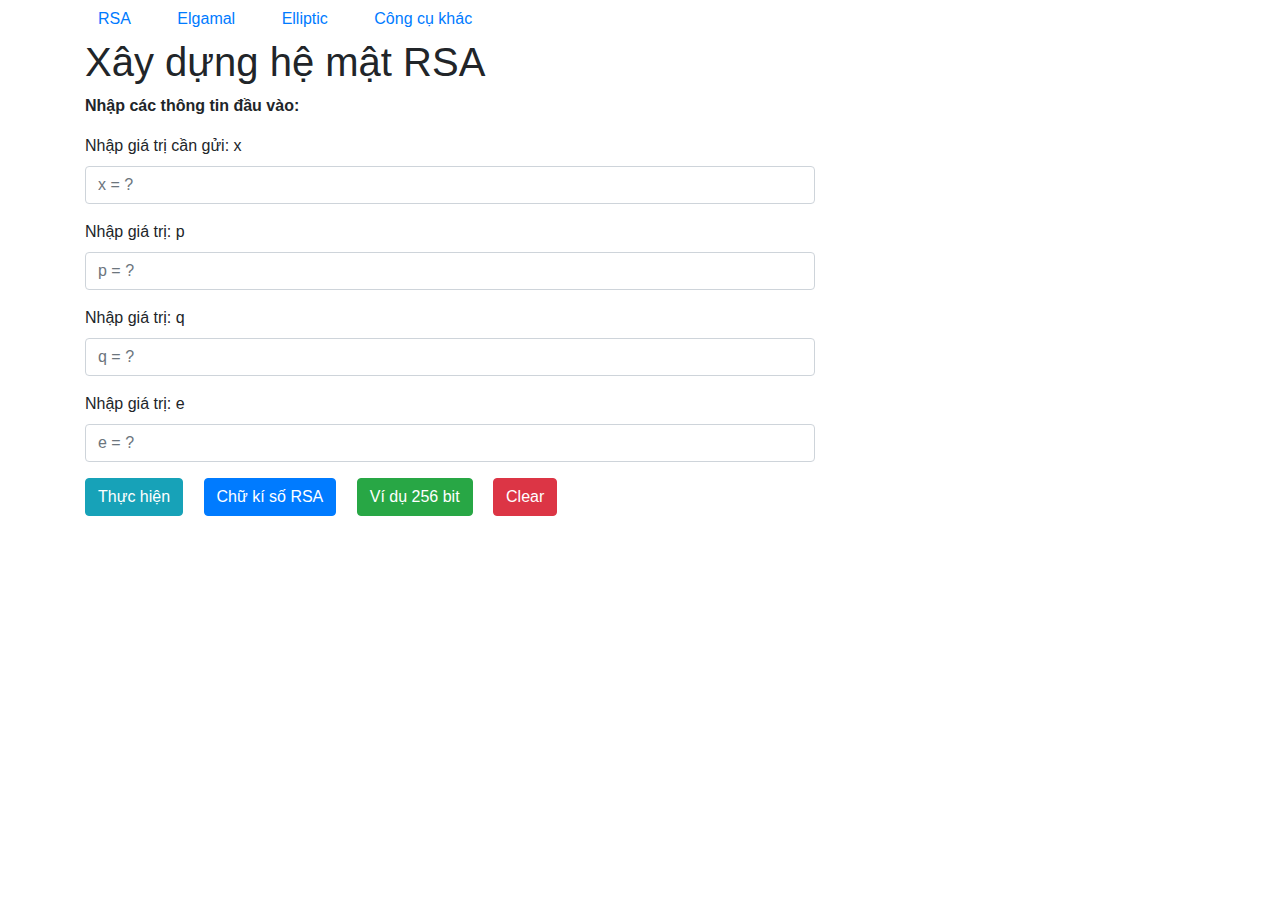
<file: index.html>
<!DOCTYPE html>
<html>
  <head>
    <meta charset="utf-8" />
    <meta name="viewport" content="width=device-width, initial-scale=1" />
    <title>Xây dựng hệ mật RSA</title>
    <link
      rel="stylesheet"
      href="https://maxcdn.bootstrapcdn.com/bootstrap/4.0.0/css/bootstrap.min.css"
      integrity="sha384-Gn5384xqQ1aoWXA+058RXPxPg6fy4IWvTNh0E263XmFcJlSAwiGgFAW/dAiS6JXm"
      crossorigin="anonymous"
    />
    <script src="https://ajax.googleapis.com/ajax/libs/jquery/3.5.1/jquery.min.js"></script>
    <script src="https://maxcdn.bootstrapcdn.com/bootstrap/3.4.1/js/bootstrap.min.js"></script>
    <script src="https://peterolson.github.io/BigInteger.js/BigInteger.min.js"></script>
    <script src="function.js"></script>
    <link href="style.css" rel="stylesheet" type="text/css" />
  </head>
  <body class="container">
    <button type="button" class="btn btn-link mr-3">
      <a href="./index.html"> RSA </a>
    </button>
    <button type="button" class="btn btn-link mr-3">
      <a href="./elgamal.html"> Elgamal </a>
    </button>
    <button type="button" class="btn btn-link mr-3">
      <a href="./elliptic.html"> Elliptic </a>
    </button>
    <button type="button" class="btn btn-link mr-3">
      <a href="./tool.html"> Công cụ khác </a>
    </button>
    <h1>Xây dựng hệ mật RSA</h1>

    <p><strong>Nhập các thông tin đầu vào:</strong></p>

    <form class="row">
      <div class="col-md-8 col-sm-10 col-xs-12">
        <div class="form-group form-group-sm">
          <label for="x">Nhập giá trị cần gửi: x</label>
          <input id="x" type="text" placeholder="x = ?" class="form-control" />
        </div>
        <div class="form-group form-group-sm">
          <label for="p">Nhập giá trị: p</label>
          <input id="p" type="text" placeholder="p = ?" class="form-control" />
        </div>
        <div class="form-group form-group-sm">
          <label for="q">Nhập giá trị: q</label>
          <input id="q" type="text" placeholder="q = ?" class="form-control" />
        </div>
        <div class="form-group form-group-sm">
          <label for="e">Nhập giá trị: e</label>
          <input id="e" type="text" placeholder="e = ?" class="form-control" />
        </div>
      </div>
    </form>
    <div class="mb-3">
      <button type="button" onclick="rsa()" class="btn btn-info mr-3">
        Thực hiện
      </button>
      <button
        type="button"
        onclick="showKy('rsa-ky')"
        class="btn btn-primary mr-3"
      >
        Chữ kí số RSA
      </button>
      <button
        type="button"
        onclick="autoFillRSA()"
        class="btn btn-success mr-3"
      >
        Ví dụ 256 bit
      </button>
      <button type="button" onclick="clearHtml()" class="btn btn-danger mr-3">
        Clear
      </button>
    </div>
    <div class="rsa-ky" style="display: none">
      <h1>Sơ đồ chữ ký RSA</h1>

      <form class="row">
        <div class="col-md-8 col-sm-10 col-xs-12">
          <div class="form-group form-group-sm">
            <label for="p2">Nhập giá trị: p2 để ký</label>
            <input
              id="p2"
              type="text"
              placeholder="p2 = ?"
              class="form-control"
            />
          </div>
          <div class="form-group form-group-sm">
            <label for="q2">Nhập giá trị: q2 để ký</label>
            <input
              id="q2"
              type="text"
              placeholder="q2 = ?"
              class="form-control"
            />
          </div>
          <div class="form-group form-group-sm">
            <label for="e2">Nhập giá trị: e2 để ký</label>
            <input
              id="e2"
              type="text"
              placeholder="e2 = ?"
              class="form-control"
            />
          </div>
        </div>
      </form>
      <button type="button" onclick="rsaKyFunction()" class="btn btn-info mr-3">
        Thực hiện ký
      </button>
      <button
        type="button"
        onclick="autoFillRSAKy()"
        class="btn btn-success mr-3"
      >
        Ví dụ
      </button>
    </div>
    <div id="content"></div>
  </body>
</html>
</file>
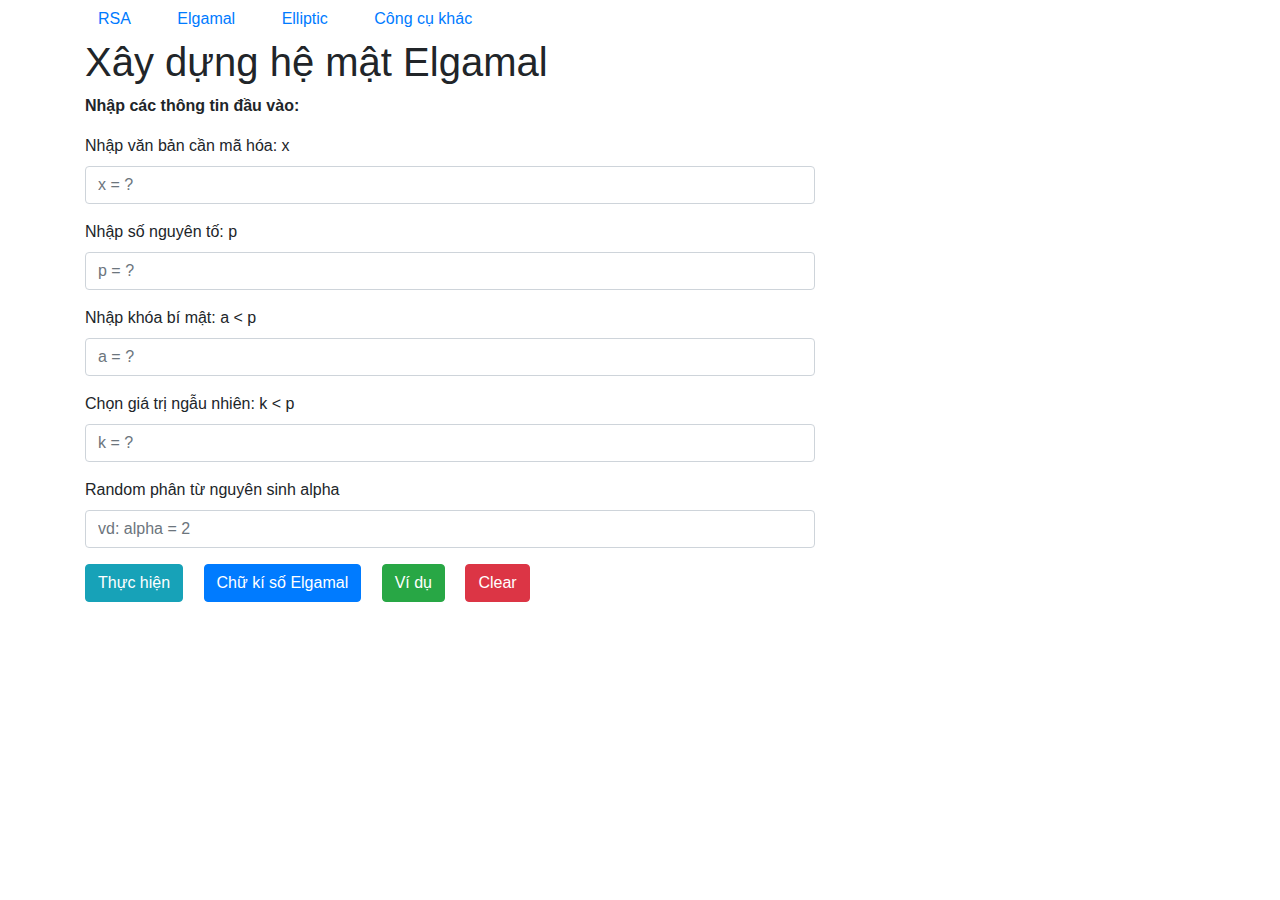
<file: elgamal.html>
<!DOCTYPE html>
<html>
  <head>
    <meta charset="utf-8" />
    <meta name="viewport" content="width=device-width, initial-scale=1" />
    <title>Xây dựng hệ mật Elgamal</title>
    <link
      rel="stylesheet"
      href="https://maxcdn.bootstrapcdn.com/bootstrap/4.0.0/css/bootstrap.min.css"
      integrity="sha384-Gn5384xqQ1aoWXA+058RXPxPg6fy4IWvTNh0E263XmFcJlSAwiGgFAW/dAiS6JXm"
      crossorigin="anonymous"
    />
    <script src="https://ajax.googleapis.com/ajax/libs/jquery/3.5.1/jquery.min.js"></script>
    <script src="https://maxcdn.bootstrapcdn.com/bootstrap/3.4.1/js/bootstrap.min.js"></script>
    <script src="https://peterolson.github.io/BigInteger.js/BigInteger.min.js"></script>
    <script src="function.js"></script>
    <link href="style.css" rel="stylesheet" type="text/css" />
  </head>
  <body class="container">
    <button type="button" class="btn btn-link mr-3">
      <a href="./index.html"> RSA </a>
    </button>
    <button type="button" class="btn btn-link mr-3">
      <a href="./elgamal.html"> Elgamal </a>
    </button>
    <button type="button" class="btn btn-link mr-3">
      <a href="./elliptic.html"> Elliptic </a>
    </button>
        <button type="button" class="btn btn-link mr-3">
    <a href="./tool.html"> Công cụ khác </a>
  </button>
    <h1>Xây dựng hệ mật Elgamal</h1>

    <p><strong>Nhập các thông tin đầu vào:</strong></p>

    <form class="row">
      <div class="col-md-8 col-sm-10 col-xs-12">
        <div class="form-group form-group-sm">
          <label for="x">Nhập văn bản cần mã hóa: x</label>
          <input id="x" type="text" placeholder="x = ?" class="form-control" />
        </div>
        <div class="form-group form-group-sm">
          <label for="p">Nhập số nguyên tố: p</label>
          <input id="p" type="text" placeholder="p = ?" class="form-control" />
        </div>
        <div class="form-group form-group-sm">
          <label for="a">Nhập khóa bí mật: a < p</label>
          <input id="a" type="text" placeholder="a = ?" class="form-control" />
        </div>
        <div class="form-group form-group-sm">
          <label for="k">Chọn giá trị ngẫu nhiên: k < p</label>
          <input id="k" type="text" placeholder="k = ?" class="form-control" />
        </div>
        <div class="form-group form-group-sm">
          <label for="k">Random phân từ nguyên sinh alpha</label>
          <input
            id="alpha"
            type="text"
            placeholder="vd: alpha = 2"
            class="form-control"
          />
        </div>
      </div>
    </form>
    <div class="mb-3">
      <button type="button" onclick="elgamal()" class="btn btn-info mr-3">
        Thực hiện
      </button>
      <button type="button" onclick="elgamalKy1()" class="btn btn-primary mr-3">
        Chữ kí số Elgamal
      </button>
      <button type="button" onclick="autoFill()" class="btn btn-success mr-3">
        Ví dụ
      </button>
      <button type="button" onclick="clearHtml()" class="btn btn-danger mr-3">
        Clear
      </button>
    </div>
    <div id="content"></div>
    <!-- <div class="elgamal-ky" style="display: none">
      <h1>Sơ đồ chữ ký Elgamal</h1>

      <form class="row">
        <div class="col-md-8 col-sm-10 col-xs-12">
          <div class="form-group form-group-sm">
            <label for="p">Nhập khóa công khai người ký : p2</label>
            <input
              id="p2"
              type="text"
              placeholder="p2 = ?"
              class="form-control"
            />
          </div>

          <div class="form-group form-group-sm">
            <label for="a">Nhập khóa bí mật người ký: a2</label>
            <input
              id="a2"
              type="text"
              placeholder="a2 = ?"
              class="form-control"
            />
          </div>
          <div class="form-group form-group-sm">
            <label for="k">Nhập khóa bí mật ngẫu nhiên người ký: k2</label>
            <input
              id="k2"
              type="text"
              placeholder="k2 = ?"
              class="form-control"
            />
          </div>
          <div class="form-group form-group-sm">
            <label for="k">Random phân từ nguyên sinh alpha2</label>
            <input
              id="alpha2"
              type="text"
              placeholder="vd: alpha2 = 2"
              class="form-control"
            />
          </div>
        </div>
      </form>
      <button type="button" onclick="elgamalKy()" class="btn btn-info mr-3">
        Thực hiện ký
      </button> -->
    </div>
  </body>
</html>
</file>
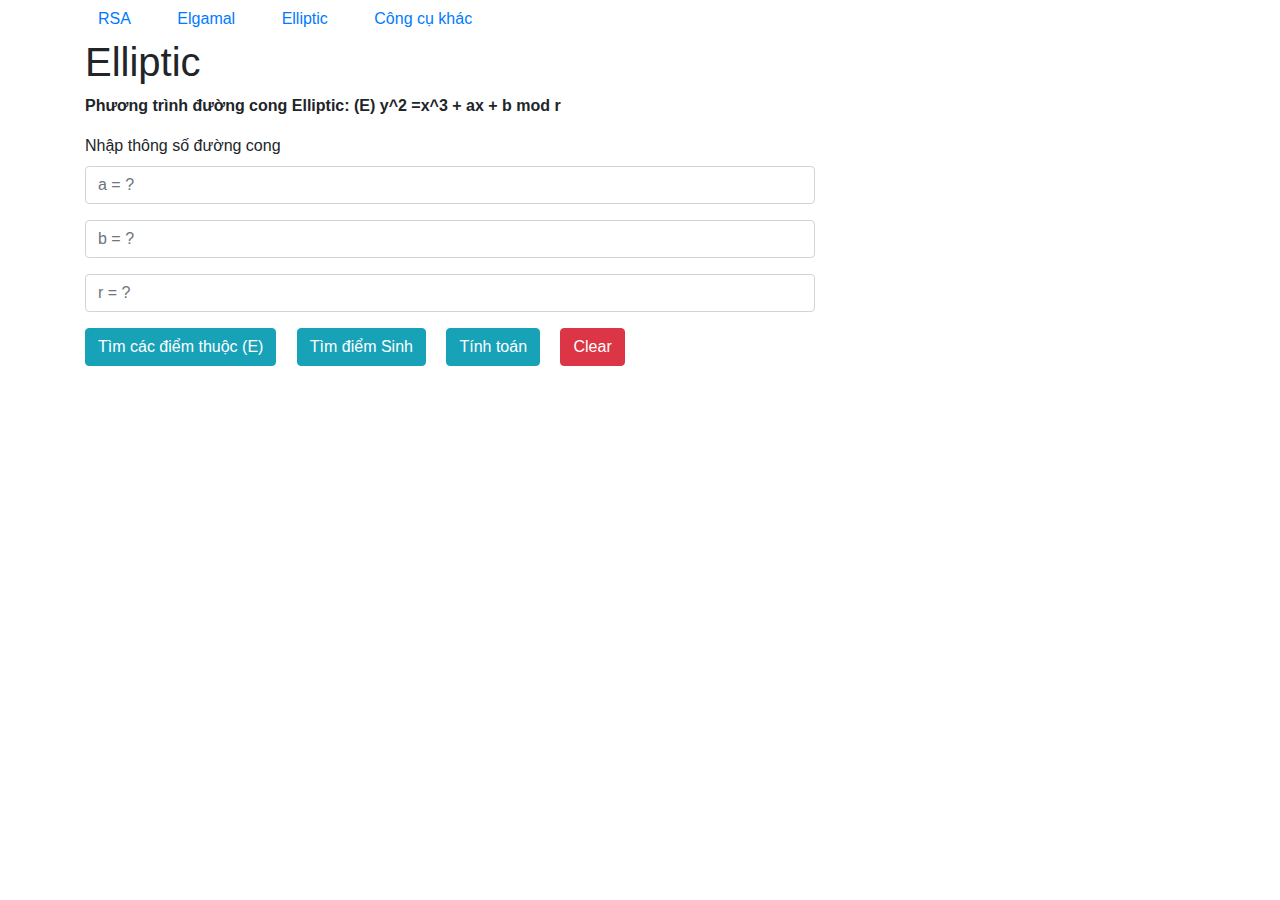
<file: elliptic.html>
<!DOCTYPE html>
<html>

<head>
  <meta charset="utf-8" />
  <meta name="viewport" content="width=device-width, initial-scale=1" />
  <title>Elliptic</title>
  <link rel="stylesheet" href="https://maxcdn.bootstrapcdn.com/bootstrap/4.0.0/css/bootstrap.min.css"
    integrity="sha384-Gn5384xqQ1aoWXA+058RXPxPg6fy4IWvTNh0E263XmFcJlSAwiGgFAW/dAiS6JXm" crossorigin="anonymous" />
  <script src="https://ajax.googleapis.com/ajax/libs/jquery/3.5.1/jquery.min.js"></script>
  <script src="https://maxcdn.bootstrapcdn.com/bootstrap/3.4.1/js/bootstrap.min.js"></script>
  <script src="https://peterolson.github.io/BigInteger.js/BigInteger.min.js"></script>
  <script src="function.js"></script>
  <link href="style.css" rel="stylesheet" type="text/css" />
</head>

<body class="container">
  <button type="button" class="btn btn-link mr-3">
    <a href="./index.html"> RSA </a>
  </button>
  <button type="button" class="btn btn-link mr-3">
    <a href="./elgamal.html"> Elgamal </a>
  </button>
  <button type="button" class="btn btn-link mr-3">
    <a href="./elliptic.html"> Elliptic </a>
  </button>
      <button type="button" class="btn btn-link mr-3">
    <a href="./tool.html"> Công cụ khác </a>
  </button>
  <h1>Elliptic</h1>

  <p><strong>Phương trình đường cong Elliptic: (E) y^2 =x^3 + ax + b mod r</strong></p>

  <form class="row">
    <div class="col-md-8 col-sm-10 col-xs-12">
      <div class="form-group form-group-sm">
        <label for="x">Nhập thông số đường cong</label>
        <input id="a" type="text" placeholder="a = ?" class="form-control" />
      </div>
      <div class="form-group form-group-sm">
        <input id="b" type="text" placeholder="b = ?" class="form-control" />
      </div>
      <div class="form-group form-group-sm">
        <input id="r" type="text" placeholder="r = ?" class="form-control" />
      </div>
    </div>
  </form>
  <div class="mb-3">
    <button type="button" onclick="getPoints()" class="btn btn-info mr-3">
      Tìm các điểm thuộc (E)
    </button>
    <button type="button" onclick="birthPoint()" class="btn btn-info mr-3">
      Tìm điểm Sinh
    </button>
    <button type="button" onclick="calculate()" class="btn btn-info mr-3">
      Tính toán
    </button>
    <button type="button" onclick="clearHtml()" class="btn btn-danger mr-3">
      Clear
    </button>
  </div>
  <div class="calculate" style="display: none">
    <h1>Tính toán</h1>
    <form class="row">
      <div class="col-md-8 col-sm-10 col-xs-12">
        <div class="form-group form-group-sm">
          <label for="p2">Nhập x,y của điểm P</label>
          <input id="xp" type="text" placeholder="x = ?" class="form-control" />
        </div>
        <div class="form-group form-group-sm">
          <input id="yp" type="text" placeholder="y = ?" class="form-control" />
        </div>
        <div class="form-group form-group-sm">
          <label for="p2">Nhập x,y của điểm Q</label>
          <input id="xq" type="text" placeholder="x = ?" class="form-control" />
        </div>
       
        <div class="form-group form-group-sm">
          <input id="yq" type="text" placeholder="y = ?" class="form-control" />
        </div>
        <div class="form-group form-group-sm">
          <label for="e2">Nhập n</label>
          <input id="n" type="text" placeholder="n = ?" class="form-control" />
        </div>
        <div class="form-group form-group-sm">
          <label for="p2">Kết Quả</label>
          <input id="xresult" type="text"  class="form-control" />
        </div>
        <div class="form-group form-group-sm">
          <input id="yresult" type="text"  class="form-control" />
        </div>
      </div>
    </form>
    <button type="button" onclick="plus()" class="btn btn-info mr-3">
      P + Q
    </button>
    <button type="button" onclick="multiplyPoint()" class="btn btn-info mr-3">
      nP
    </button>

  </div>
  <div id="content"></div>

  </div>
</body>

</html>
</file>
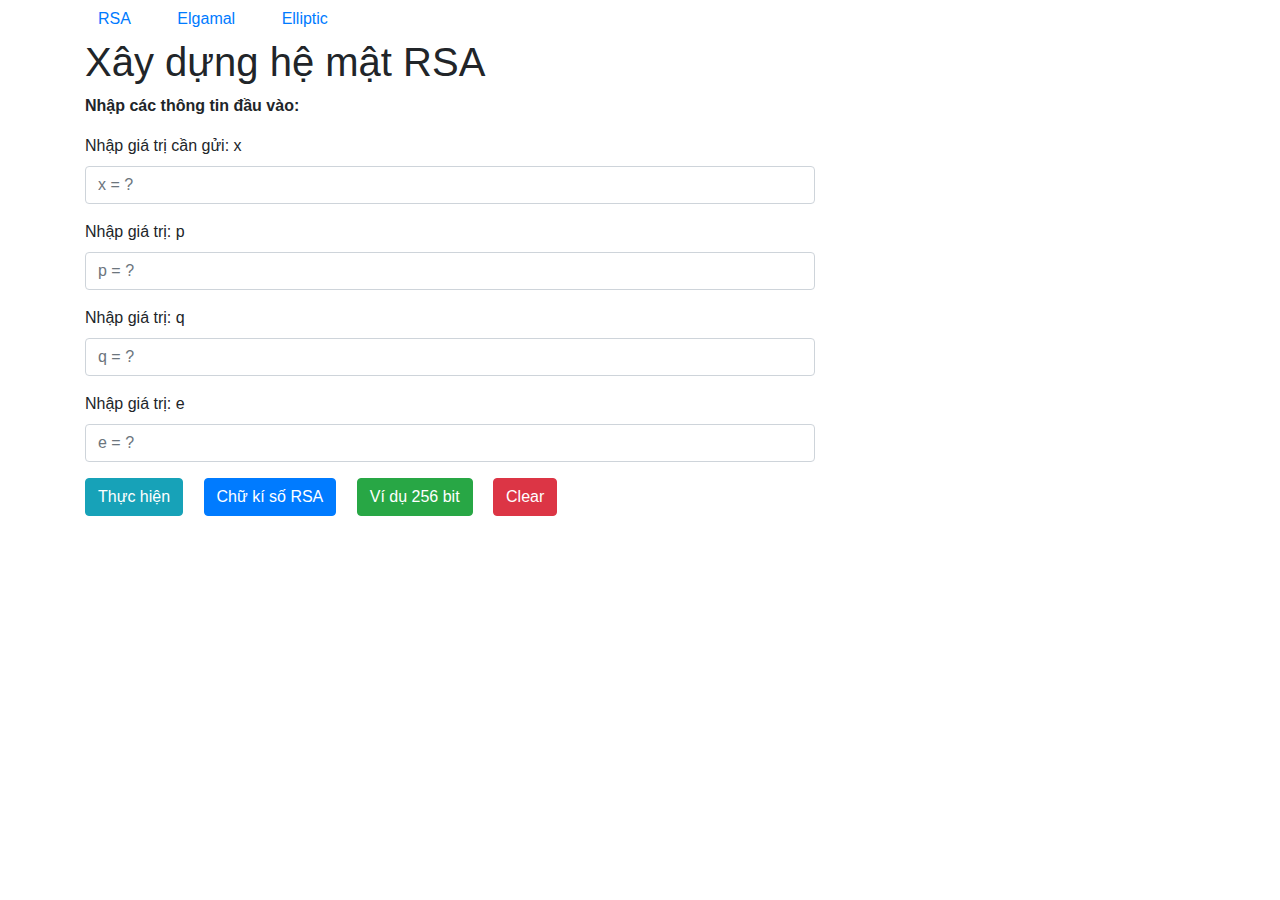
<file: rsa.html>
<!DOCTYPE html>
<html>
  <head>
    <meta charset="utf-8" />
    <meta name="viewport" content="width=device-width, initial-scale=1" />
    <title>Xây dựng hệ mật RSA</title>
    <link
      rel="stylesheet"
      href="https://maxcdn.bootstrapcdn.com/bootstrap/4.0.0/css/bootstrap.min.css"
      integrity="sha384-Gn5384xqQ1aoWXA+058RXPxPg6fy4IWvTNh0E263XmFcJlSAwiGgFAW/dAiS6JXm"
      crossorigin="anonymous"
    />
    <script src="https://ajax.googleapis.com/ajax/libs/jquery/3.5.1/jquery.min.js"></script>
    <script src="https://maxcdn.bootstrapcdn.com/bootstrap/3.4.1/js/bootstrap.min.js"></script>
    <script src="https://peterolson.github.io/BigInteger.js/BigInteger.min.js"></script>
    <script src="function.js"></script>
    <link href="style.css" rel="stylesheet" type="text/css" />
  </head>
  <body class="container">
    <button type="button" class="btn btn-link mr-3">
      <a href="./rsa.html"> RSA </a>
    </button>
    <button type="button" class="btn btn-link mr-3">
      <a href="./elgamal.html"> Elgamal </a>
    </button>
    <button type="button" class="btn btn-link mr-3">
      <a href="./elliptic.html"> Elliptic </a>
    </button>
    <h1>Xây dựng hệ mật RSA</h1>

    <p><strong>Nhập các thông tin đầu vào:</strong></p>

    <form class="row">
      <div class="col-md-8 col-sm-10 col-xs-12">
        <div class="form-group form-group-sm">
          <label for="x">Nhập giá trị cần gửi: x</label>
          <input id="x" type="text" placeholder="x = ?" class="form-control" />
        </div>
        <div class="form-group form-group-sm">
          <label for="p">Nhập giá trị: p</label>
          <input id="p" type="text" placeholder="p = ?" class="form-control" />
        </div>
        <div class="form-group form-group-sm">
          <label for="q">Nhập giá trị: q</label>
          <input id="q" type="text" placeholder="q = ?" class="form-control" />
        </div>
        <div class="form-group form-group-sm">
          <label for="e">Nhập giá trị: e</label>
          <input id="e" type="text" placeholder="e = ?" class="form-control" />
        </div>
      </div>
    </form>
    <div class="mb-3">
      <button type="button" onclick="rsa()" class="btn btn-info mr-3">
        Thực hiện
      </button>
      <button
        type="button"
        onclick="showKy('rsa-ky')"
        class="btn btn-primary mr-3"
      >
        Chữ kí số RSA
      </button>
      <button
        type="button"
        onclick="autoFillRSA()"
        class="btn btn-success mr-3"
      >
        Ví dụ 256 bit
      </button>
      <button type="button" onclick="clearHtml()" class="btn btn-danger mr-3">
        Clear
      </button>
    </div>
    <div class="rsa-ky" style="display: none">
      <h1>Sơ đồ chữ ký RSA</h1>

      <form class="row">
        <div class="col-md-8 col-sm-10 col-xs-12">
          <div class="form-group form-group-sm">
            <label for="p2">Nhập giá trị: p2 để ký</label>
            <input
              id="p2"
              type="text"
              placeholder="p2 = ?"
              class="form-control"
            />
          </div>
          <div class="form-group form-group-sm">
            <label for="q2">Nhập giá trị: q2 để ký</label>
            <input
              id="q2"
              type="text"
              placeholder="q2 = ?"
              class="form-control"
            />
          </div>
          <div class="form-group form-group-sm">
            <label for="e2">Nhập giá trị: e2 để ký</label>
            <input
              id="e2"
              type="text"
              placeholder="e2 = ?"
              class="form-control"
            />
          </div>
        </div>
      </form>
      <button type="button" onclick="rsaKyFunction()" class="btn btn-info mr-3">
        Thực hiện ký
      </button>
      <button
        type="button"
        onclick="autoFillRSAKy()"
        class="btn btn-success mr-3"
      >
        Ví dụ
      </button>
    </div>
    <div id="content"></div>
  </body>
</html>
</file>
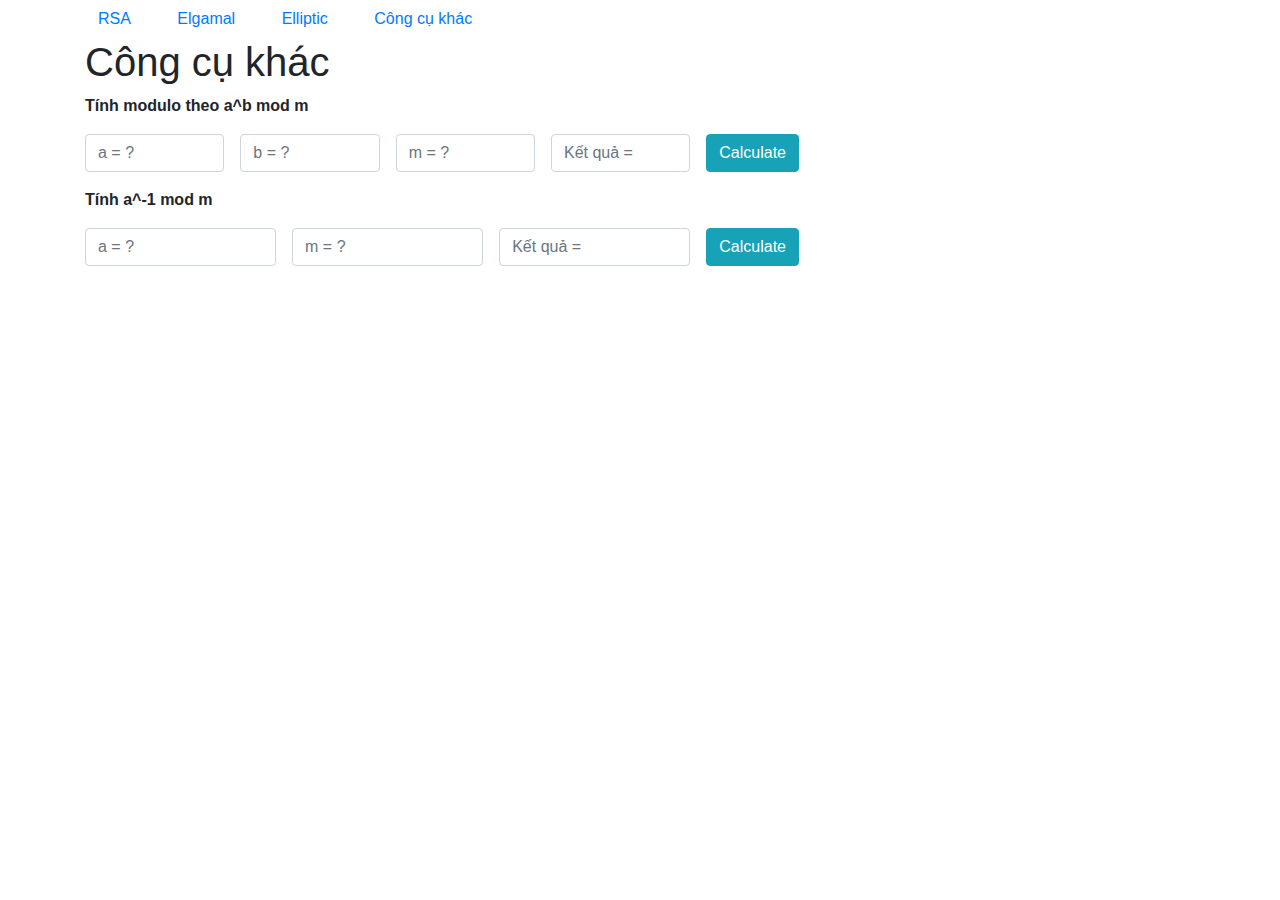
<file: tool.html>
<!DOCTYPE html>
<html>

<head>
  <meta charset="utf-8" />
  <meta name="viewport" content="width=device-width, initial-scale=1" />
  <title>Elliptic</title>
  <link rel="stylesheet" href="https://maxcdn.bootstrapcdn.com/bootstrap/4.0.0/css/bootstrap.min.css"
    integrity="sha384-Gn5384xqQ1aoWXA+058RXPxPg6fy4IWvTNh0E263XmFcJlSAwiGgFAW/dAiS6JXm" crossorigin="anonymous" />
  <script src="https://ajax.googleapis.com/ajax/libs/jquery/3.5.1/jquery.min.js"></script>
  <script src="https://maxcdn.bootstrapcdn.com/bootstrap/3.4.1/js/bootstrap.min.js"></script>
  <script src="https://peterolson.github.io/BigInteger.js/BigInteger.min.js"></script>
  <script src="function.js"></script>
  <link href="style.css" rel="stylesheet" type="text/css" />
</head>
<body class="container">
  <button type="button" class="btn btn-link mr-3">
    <a href="./index.html"> RSA </a>
  </button>
  <button type="button" class="btn btn-link mr-3">
    <a href="./elgamal.html"> Elgamal </a>
  </button>
  <button type="button" class="btn btn-link mr-3">
    <a href="./elliptic.html"> Elliptic </a>
  </button>
    <button type="button" class="btn btn-link mr-3">
    <a href="./tool.html"> Công cụ khác </a>
  </button>
  <h1>Công cụ khác</h1>


<b for="a">Tính modulo theo a^b mod m</b>
  <form class="row mt-3 mb-3">
        

    <div class="col-md-8 col-sm-10 col-xs-12 d-flex align-items-center">
      <div class="mr-3">
        <input id="a" type="text" placeholder="a = ?" class="form-control" />
      </div>
      <div class="mr-3">
        <input id="b" type="text" placeholder="b = ?" class="form-control" />
      </div>
      <div class="mr-3">
        <input id="m" type="text" placeholder="m = ?" class="form-control" />
      </div>
       <div class="mr-3">
        <input id="result" type="text" placeholder="Kết quả =" class="form-control" />
      </div>
       <button type="button" onclick="tool('0')" class="btn btn-info mr-3">
     Calculate
    </button>
    </div>
  </form>
 <b for="a">Tính a^-1 mod m</b>
  <form class="row mt-3 mb-3">
        

    <div class="col-md-8 col-sm-10 col-xs-12 d-flex align-items-center">
      <div class="mr-3">
        <input id="a1" type="text" placeholder="a = ?" class="form-control" />
      </div>
      <div class="mr-3">
        <input id="m1" type="text" placeholder="m = ?" class="form-control" />
      </div>
       <div class="mr-3">
        <input id="result1" type="text" placeholder="Kết quả =" class="form-control" />
      </div>
       <button type="button" onclick="tool('1')" class="btn btn-info mr-3">
     Calculate
    </button>
    </div>
  </form>
   
  </div>
 
</body>

</html>
</file>
<file: style.css>
.content {
  margin-top: 20px;
}
.bg-red {
  color: red;
}
.bg-blue {
  color: blue;
}
</file>
